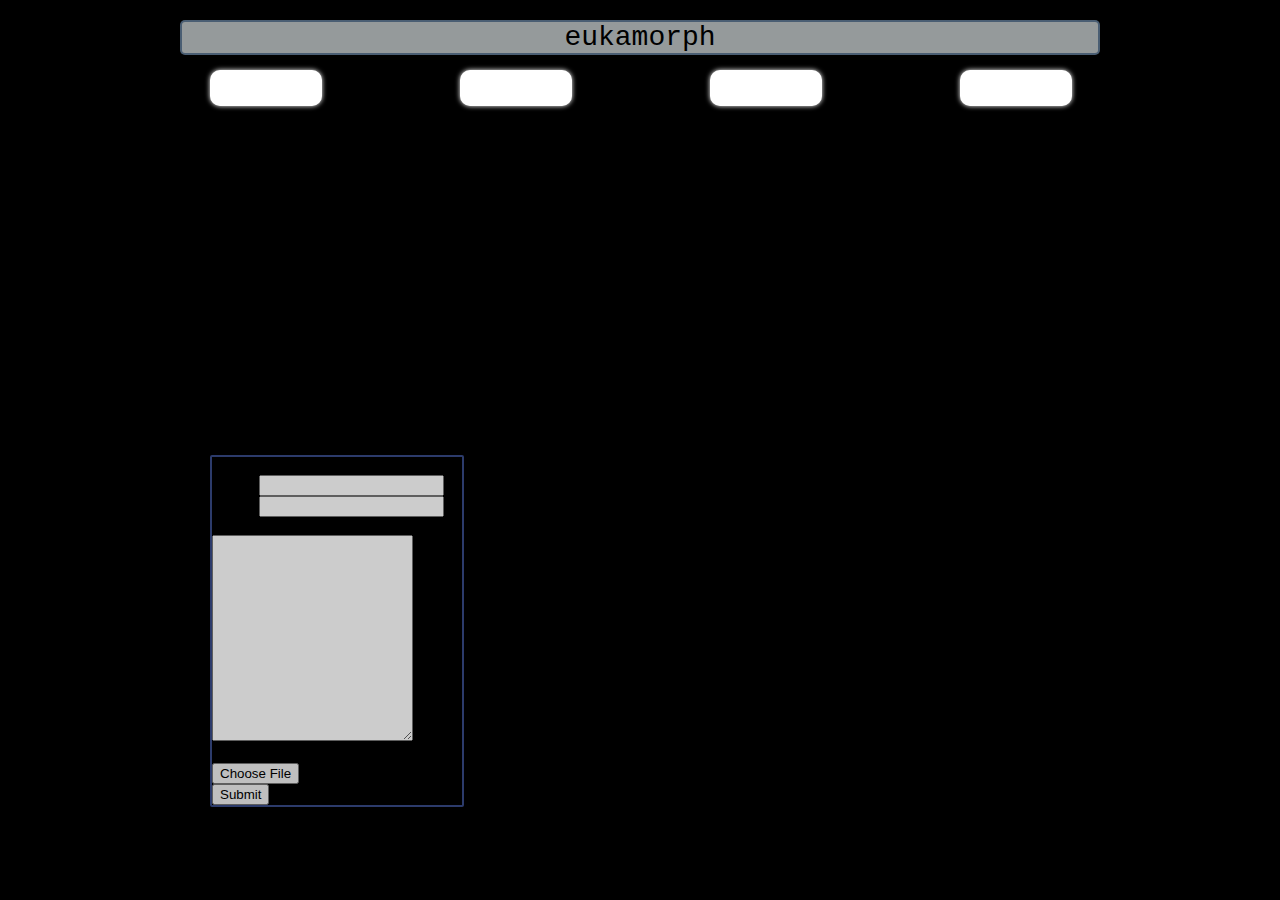
<file: index_contact.html>
<!DOCTYPE html>
<html>
    <head>
        <link type="text/css" rel="stylesheet" href="stylesheet.css"/>
        <title>contact</title>
    </head>
    <body>
            <div id="title">eukamorph</div>
            <div class="navi_bar">
            <div onclick="#"><a href="index.html" class="btn1"></a></div>
            <div onclick="#"><a href="index_music.html" class="btn2"></a></div>
            <div onclick="#"><a href="index_art.html" class="btn3"></a></div>
            <div onclick="#"><a href="index_contact.html" class="btn4"></a></div>
            </div>
             <form name="contactform" method="post" action="send_form_email.php">   
<br>
<label for='name'>Name: </label>
<input type="text" name="name" >
<br>
<label for='email'>Email: </label>
<input type="text" name="email" >
<br>
<label for='message'>Message:</label>
<textarea name="message"></textarea>
<br>
<label for='uploaded_file'>Select A File To Upload:</label>
<input type="file" name="uploaded_file">

<input type="submit" value="Submit" name='submit'>
</form>
    </body>
</html>
</file>
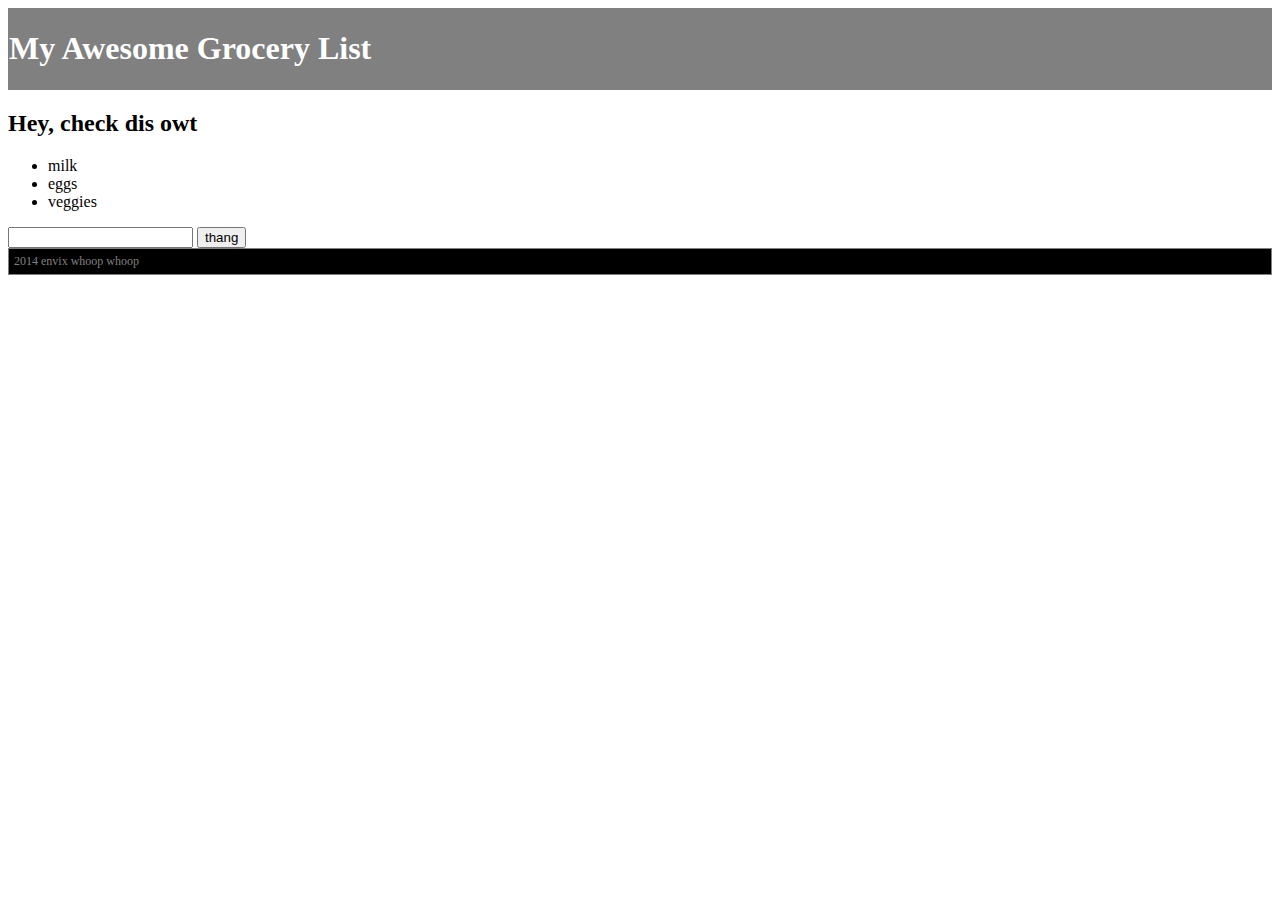
<file: indexgl.html>
<!DOCTYPE html>
<html>
    <head>
        <title>JS practice</title>
        <link rel="stylesheet" href="stylesheetgl.css">
    </head>
    <body>
        <div id="header">
            <h1>My Site</h1>
        </div>
        <div id="content">
            <h2>Hey, check dis owt</h2>
            <ul>
                <li>milk</li>
                <li>eggs</li>
                <li>veggies</li>
            </ul>
        </div>
        <input id="name" type="text">
        <button id="thang">thang</button>
        <script src="http://code.jquery.com/jquery-2.1.0.min.js">
        </script>
        <script>
            $('#header h1').html('My Awesome Grocery List');
            $('#thang').click(function(){
                var value=$('#name').val();
                $('ul').append('<li>'+value+'</li>');
            });
        </script>
        <div id="footer">2014 envix whoop whoop</div>
    </body>
</html>
</file>
<file: stylesheet.css>
html {
    background: url(http://i.imgur.com/WM4x2sJ.png) no-repeat center center fixed;
    background-color: black;
}

#thang {
    background: url(http://www.mytinyphone.com/uploads/users/khaliuna189/527790.gif);
    height: 300px;
    width: 300px;
    position: absolute;
    margin-left: 330px;
    margin-top: 200px;
}

#title {
    position: relative;
    color: black;
    text-align: center;
    font-family: courier;
    font-size: 28px;
    border: solid 2px rgba(64, 85, 109, 0.88);
    border-radius: 5px;
    top: 20px;
    margin-left: 20px;
    margin-right: 20px;
    background-color: rgba(173, 179, 181, 0.86);
}

body {
    width: 960px;
    margin: 0 auto;
}

#greeting_box {
    float: left;
    position: absolute;
    font-family: courier;
    font-size: 14;
    border: solid 2px #2c4e77;
    border-radius: 5px;
    height: 290px;
    width: 300px;
    margin-left: 25px;
    margin-top: 100px;
    background-color: rgba(234, 248, 255, 0.3);
    padding: 2px;
}

#greeting_box h1 {
    font-size: 15px;
    font-style: oblique;
    margin-left: 5px;
    margin-right: 5px;
    color: #1a297b;
    border: solid 1.5px rgba(69, 79, 181, 0.71);
    border-radius: 5px;
    background-color: rgba(199, 235, 255, 0.8);
    padding: 2px;
}

#greeting_box p {
    font-size: 14px;
    margin-left: 5px;
    margin-right: 5px;
    text-align: left;
    border: solid 1.5px rgba(69, 79, 181, 0.52);
    border-radius: 5px;
    background-color: rgba(199, 235, 255, 0.8);
    padding: 2px;
}

#news_box {
    position: absolute;
    float: right;
    font-family: courier;
    font-size: 14;
    border: solid 2px #2c4e77;
    border-radius: 5px;
    height: 430px;
    width: 300px;
    margin-top: 100px;
    margin-left: 630px;
    background-color: rgba(223, 233, 239, 0.88);
    padding: 2px;
}

#news_box h1 {
    text-align: center;
    font-size: 14px;
    font-style: oblique;
    margin-left: 5px;
    margin-right: 5px;
    color: #1a297b;
    border: solid 1.5px rgba(118, 126, 208, 0.71);
    border-radius: 5px;
    background-color: #abc3d1;
    position: absolute;
    margin-left: 10px;
    padding: 2px;
}

#news_box p1 {
    font-size: 12px;
    position: absolute;
    margin-top: 40px;
    margin-left: 10px;
    margin-right: 10px;
    padding: 2px;
}

#news_box h2 {
    text-align: center;
    font-size: 14px;
    font-style: oblique;
    margin-left: 5px;
    margin-right: 5px;
    color: #1a297b;
    border: solid 1.5px rgba(118, 126, 208, 0.71);
    border-radius: 5px;
    background-color: #abc3d1;
    position: absolute;
    margin-left: 10px;
    margin-top: 170px;
    padding: 2px;
}

#news_box p2 {
    font-size: 12px;
    position: absolute;
    margin-left: 10px;
    margin-right: 10px;
    margin-top: 200px;
    padding: 2px;
}

#break1 {
    border: dotted 1px rgba(0, 0, 0, 0.54);
    position: absolute;
    margin-top: 200px;
    margin-left: 20px;
    width: 260px;
}

#artist_box h1 {
    font-size: 20px;
    font-family: courier;
    margin-top: 20px;
    border: solid 3px rgb(68, 106, 232);
    background-color: rgba(68, 106, 232, 0.47);
    box-shadow: 0px 0px 10px rgb(68, 106, 232);
    cursor: default;
    text-align: center;
    color: white;
}

#artist_box div {
    border: solid 1px #8fa0fc;
    background-color: rgba(0, 98, 255, 0.28);
    height: 30px;
    text-align: center;
    font-size: 16px;
    font-family: courier;
    margin-top: 10px;
    position: relative;
    line-height: 28px;
    color: white;
}

#artist_box div:hover {
    background-color: rgba(144, 186, 255, 0.28);
    cursor: pointer;
    box-shadow: 0px 0px 5px rgb(68, 106, 232);
}

#artist_box {
    position: fixed;
    height: auto;
    width: 150px;
    color: white;
    font-size: 16px;
    border: solid 1px rgb(68, 207, 232);
    margin-top: 105px;
    margin-left: 30px;
    border-radius: 5px;
}

#artist_box a {
    text-decoration: none;
}

#art {
    padding: 10px;
    color: white;
    height: 100%;
    width: 500px;
    background-color: rgba(64, 79, 118, 0.4);
    border: solid 3px white;
    border-radius: 10px;
    position: relative;
    margin-top: 100px;
    margin-left: 230px;
}

#art a {
    position: relative;
}

#art p {
    top: -40px;
    border:solid 2px rgba(166, 200, 255, 0.44) ;
    font-family: courier;
    font-size: 14px;
    position: relative;
}

.music iFrame{
    position: absolute;
    margin-left: 50px;
}

.navi_bar a.btn1 {
    display: block; 
    width: 112px; height: 36px; 
    background-image: url(http://i.imgur.com/YXTwn5o.gif); 
    margin-top: 35px;
    margin-left: 50px;
    position: absolute;
    border-radius: 10px;
    background-color: white;
    box-shadow: 0px 0px 5px white;
}

.navi_bar a.btn1:hover {
    background-position: center;
    box-shadow: 0px 0px 10px white;
    background-image: url(http://i.imgur.com/YJ750bn.gif); 
}

.navi_bar a.btn1:active {
    background-position: bottom; 
}

.navi_bar a.btn2 {
    display: block; 
    width: 112px; height: 36px; 
    background-image: url(http://i.imgur.com/RqflzwF.gif); 
    background-position: top; 
    margin-top: 35px;
    margin-left: 300px;
    position: absolute;
    border-radius: 10px;
    background-color: white;
    box-shadow: 0px 0px 5px white;
}

.navi_bar a.btn2:hover {
    background-position: center;
    box-shadow: 0px 0px 10px white;
    background-image: url(http://i.imgur.com/5s4u8EE.gif); 
}

.navi_bar a.btn2:active {
    background-position: bottom; 
}

.navi_bar a.btn3 {
    display: block; 
    width: 112px; height: 36px; 
    background-image: url(http://i.imgur.com/MRJq72Y.gif); 
    background-position: top; 
    margin-top: 35px;
    margin-left: 550px;
    position: absolute;
    border-radius: 10px;
    background-color: white;
    box-shadow: 0px 0px 5px white;
}

.navi_bar a.btn3:hover {
    background-position: center;
    box-shadow: 0px 0px 10px white;
    background-image: url(http://i.imgur.com/GVHAw5m.gif);
}

.navi_bar a.btn3:active {
    background-position: bottom; 
}

.navi_bar a.btn4 {
    display: block; 
    width: 112px; height: 36px;  
    background-image: url(http://i.imgur.com/W3mdFat.gif); 
    background-position: top; 
    margin-top: 35px;
    margin-left: 800px;
    position: absolute;
    border-radius: 10px;
    background-color: white;
    box-shadow: 0px 0px 5px white;
}

.navi_bar a.btn4:hover {
    background-position: center;
    box-shadow: 0px 0px 10px white;
    background-image: url(http://i.imgur.com/Zk1mZEX.gif); 
}

.navi_bar a.btn4:active {
    background-position: bottom; 
}

textarea {
    width: 195px;
    height: 200px;
}

.beta {
    border: solid 1px #8fa0fc;
    position: absolute;
    text-align: center;
    font-size: 14px;
    background-color: rgba(0, 98, 255, 0.28);
    position: absolute;
    margin-top: -10px;
    margin-left: 30px;
    height: 20px;
    width: 100px;
    color: white
}

.beta:hover {
    border: solid 1px #8fa0fc;
    background-color: rgba(144, 186, 255, 0.37);
    cursor: pointer;
    position: absolute;
    margin-top: -10px;
    margin-left: 30px;
    height: 20px;
    width: 100px;
    color: white;
    box-shadow: 0px 0px 10px rgb(68, 106, 232);
}

body form {
    position: relative;
    margin-left: 50px ;
    width: 26%;
    margin-top: 420px;
    opacity: 0.8;
    border: solid 2px rgb(56, 74, 134);
    border-radius: 2px;
}
</file>
<file: stylesheetgl.css>
#header {
    background-color: grey;
    padding: 1px;
    color: white;
}

#content {
}

#footer {
    border: 1px solid grey;
    background-color: black;
    color: grey;
    font-size: 12px;
    padding: 5px;
}
</file>
